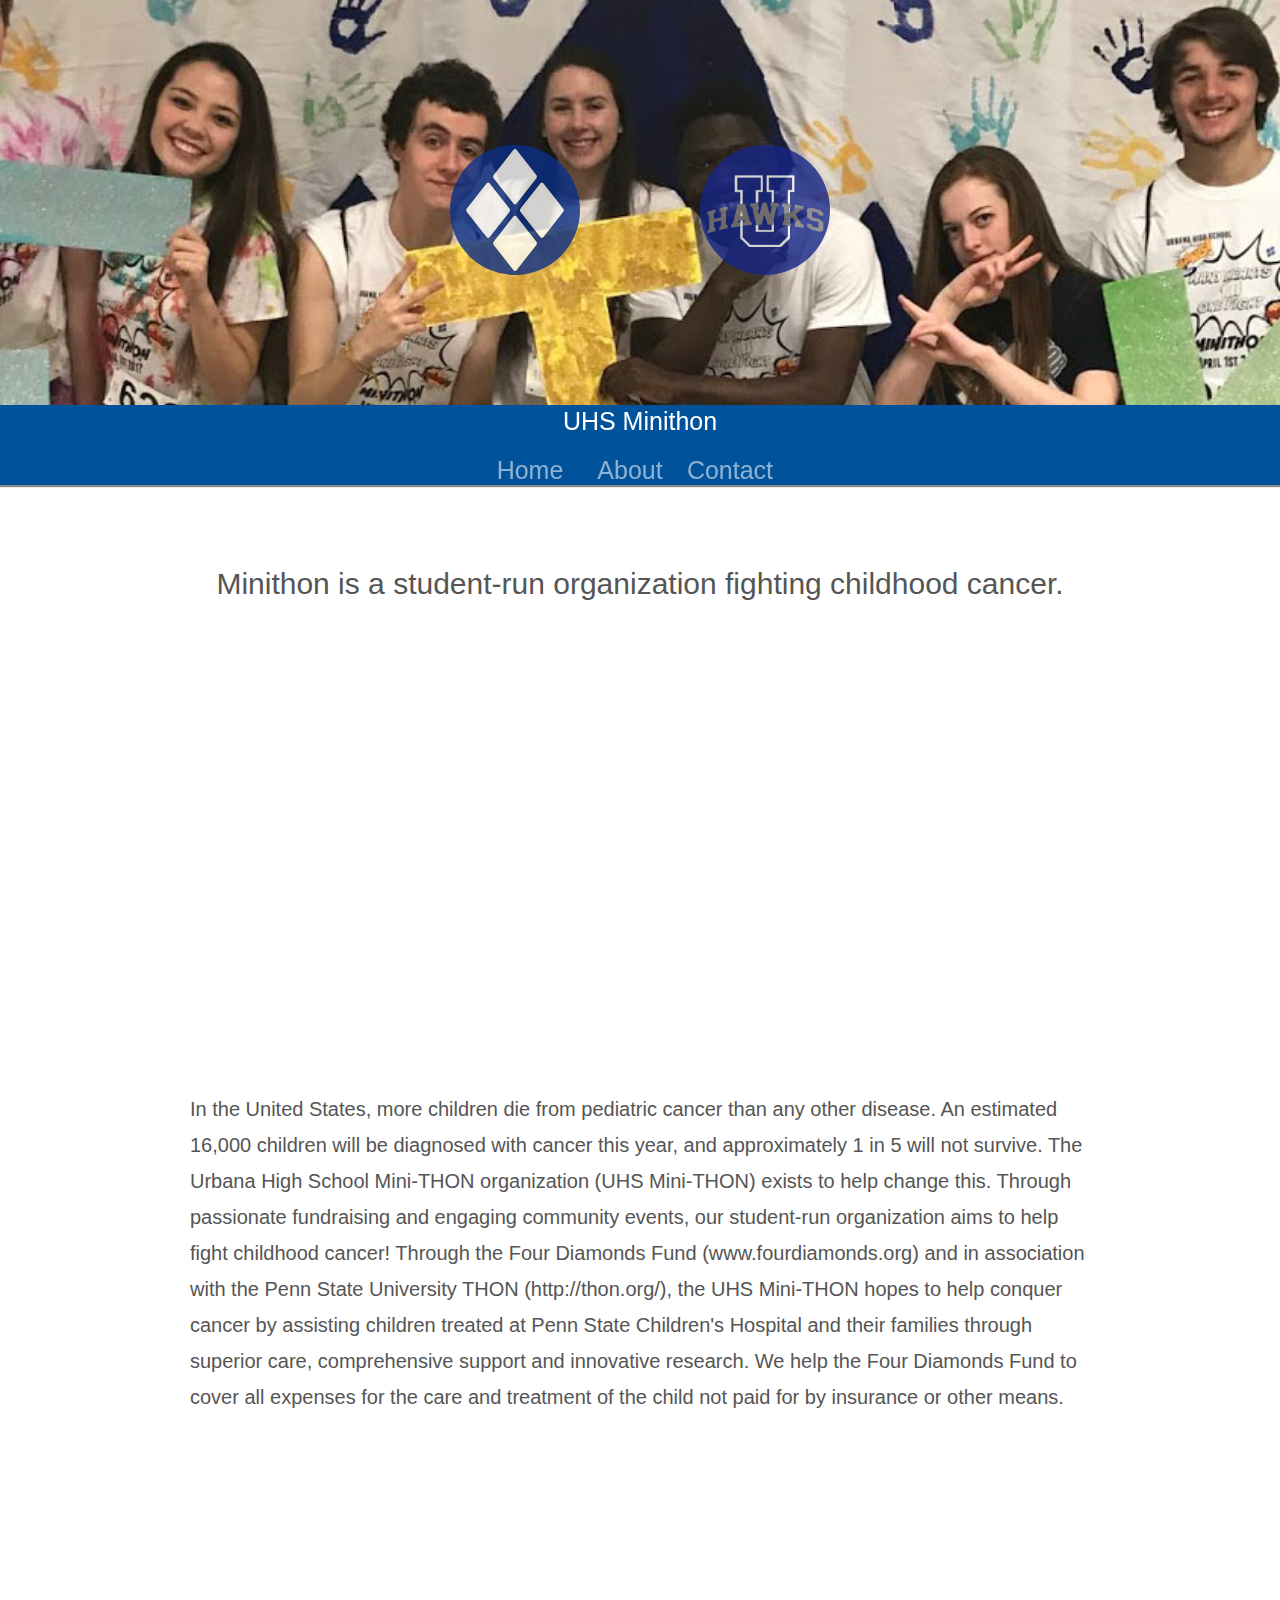
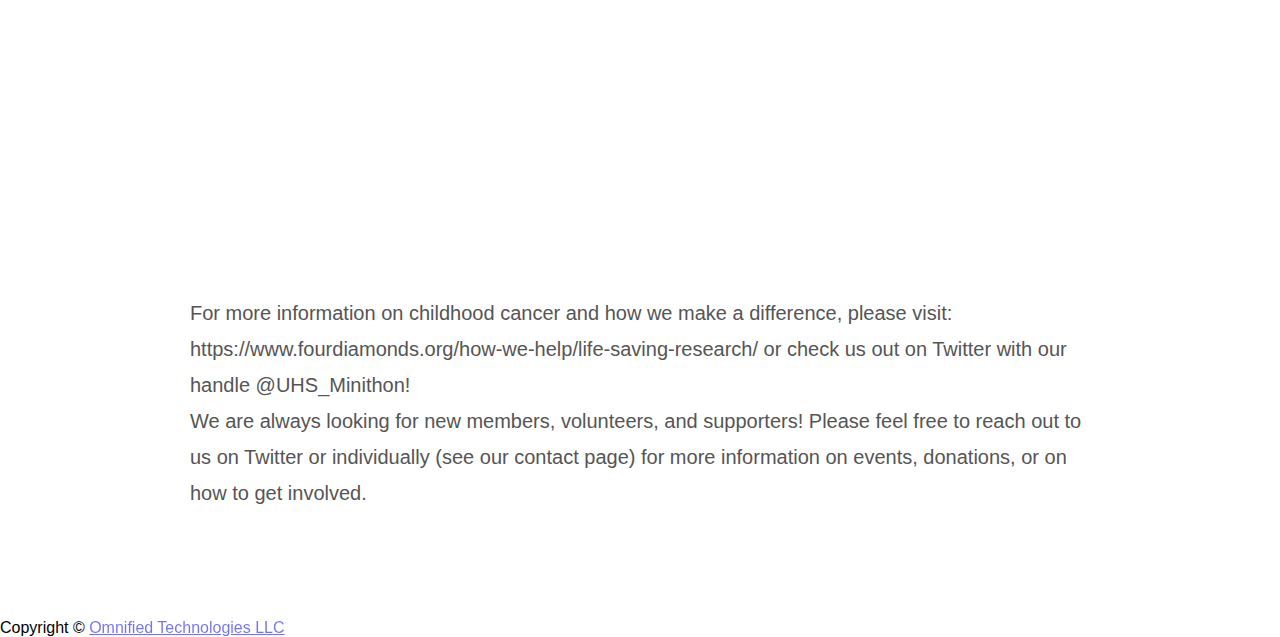
<file: index.html>
<html>
  <head>
    <link rel="stylesheet" href="css/common.css">
    <link rel="stylesheet" href="css/index.css">
    <title>UHS Minithon</title>
  </head>
  <body>
    <div id="header">
      <div id="headerImg" class="parallax"></div>
      <a class="ignoreCSS" href="http://www.fourdiamonds.org/mini-thon/"><img src="img/logo.jpg" id="overlapImg"/></a>
      <a class="ignoreCSS" href="https://education.fcps.org/uhs/"><img src="img/urbana.jpg" id="overlapImg2"/></a>
    </div>
    <div id="navBar">
      <div id="centeredBar">
        <h1>UHS Minithon</h1>
        <ul class="ulNav">
          <li><a href="#">Home</a></li>
          <li><a href="about.html">About</a></li>
          <li><a href="contact.html">Contact</a></li>
        </ul>
      </div>
    </div>

    <div id="body">
      
      <div id="bodyText">
        <br><br><h2 class="subheading">Minithon is a student-run organization fighting childhood cancer.<h2>
        <br><br><iframe class="video" src="https://www.youtube.com/embed/yCrAbfsW8Y8">
        </iframe>
        <br><br><br/>
        <p>
          
          In the United States, more children die from pediatric cancer than any other disease.  An estimated 16,000 children will be diagnosed with cancer this year, and approximately 1 in 5 will not survive.  The Urbana High School Mini-THON organization (UHS Mini-THON) exists to help change this.  Through passionate fundraising and engaging community events, our student-run organization aims to help fight childhood cancer!  Through the Four Diamonds Fund (www.fourdiamonds.org) and in association with the Penn State University THON (http://thon.org/), the UHS Mini-THON hopes to help conquer cancer by assisting children treated at Penn State Children's Hospital and their families through superior care, comprehensive support and innovative research. We help the Four Diamonds Fund to cover all expenses for the care and treatment of the child not paid for by insurance or other means.

        </p>
        
        <br><br><br/>
        
        <iframe class="video" src="https://www.youtube.com/embed/AZUxl0P2B5s">
        </iframe>
        <br><br>

        <p>
          For more information on childhood cancer and how we make a difference, please visit: https://www.fourdiamonds.org/how-we-help/life-saving-research/ or check us out on Twitter with our handle @UHS_Minithon!<br>

           We are always looking for new members, volunteers, and supporters! Please feel free to reach out to us on Twitter or individually (see our contact page) for more information on events, donations, or on how to get involved.
        </p><br><br><br/>
        
      </div>
    </div>
    <footer>
      Copyright © <a href="http://omnifiedtech.com">Omnified Technologies LLC</a>
    </footer>
    <script type="text/javacsript" src="js/index.js"></script>
  </body>
</html>
</file>
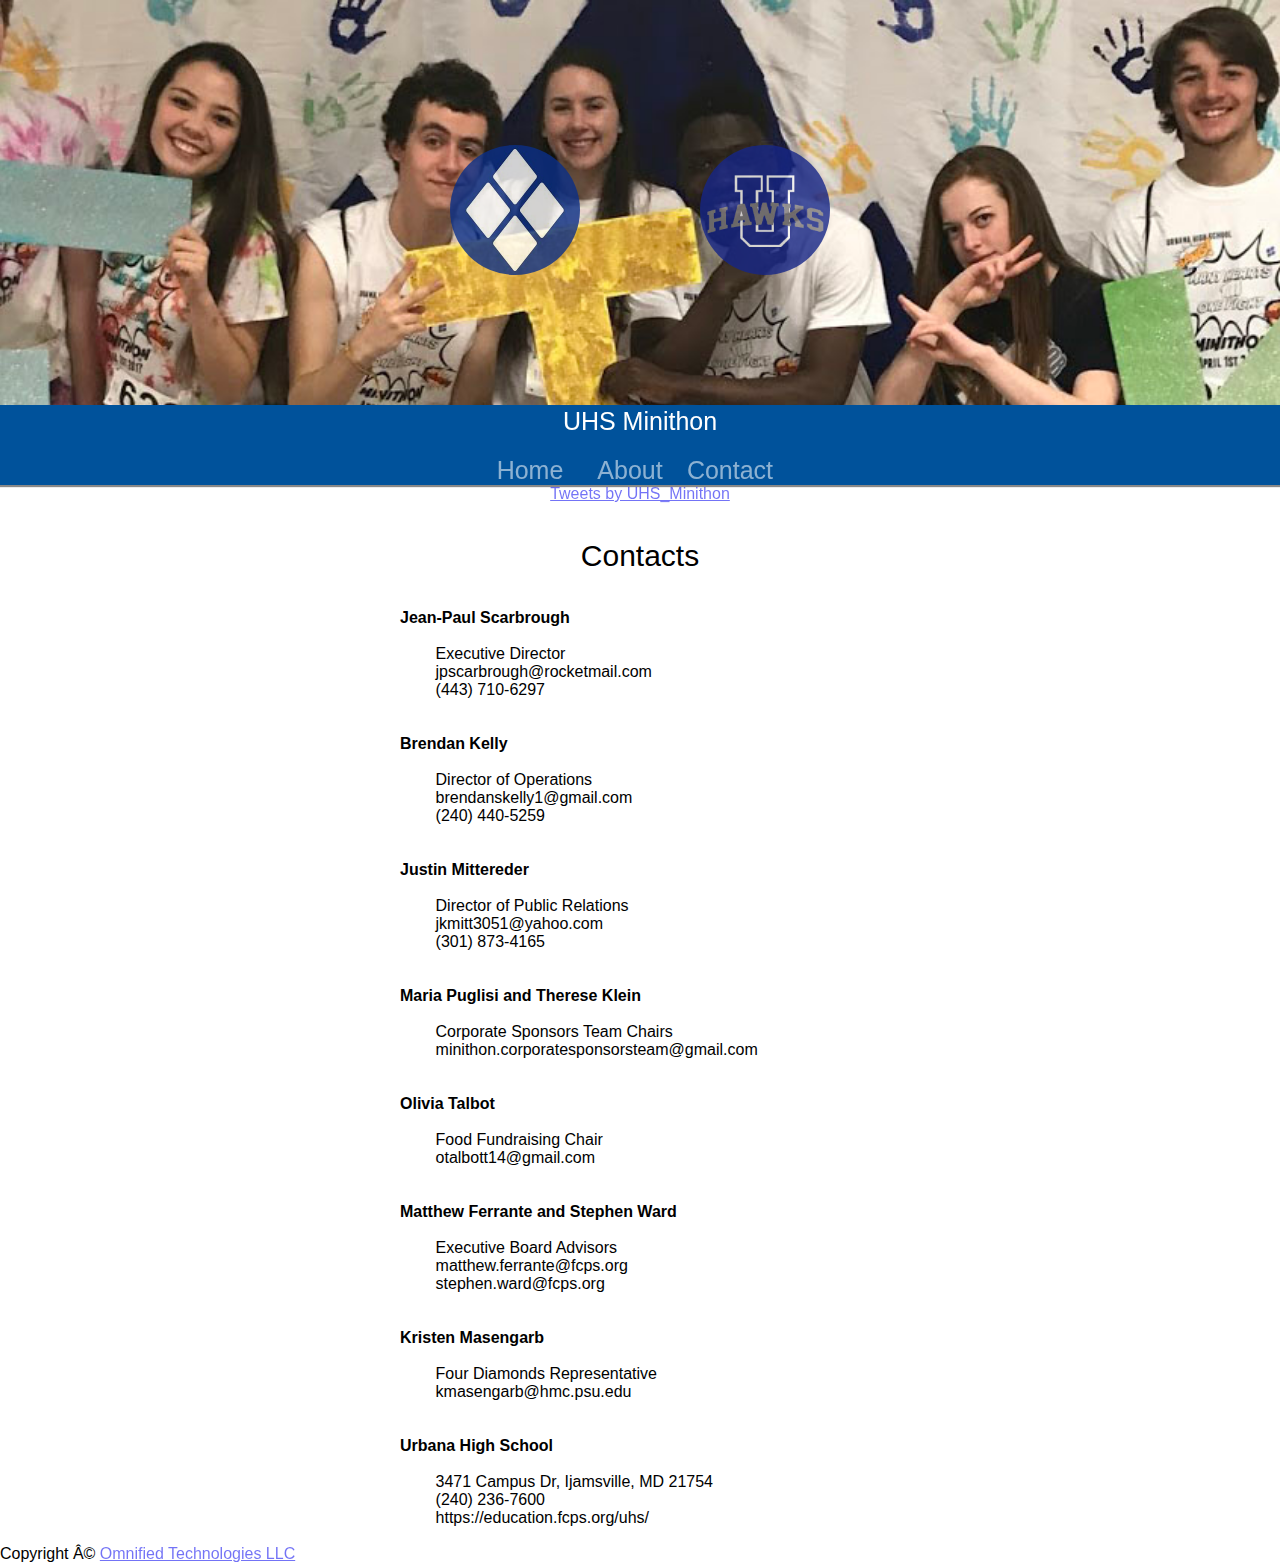
<file: contact.html>
<html>
  <head>
    <link rel="stylesheet" href="css/common.css">
    <link rel="stylesheet" href="css/contact.css">
    <title>UHS Minithon</title>
  </head>
  <body>
    <div id="header">
      <div id="headerImg" class="parallax"></div>
      <a class="ignoreCSS" href="http://www.fourdiamonds.org/mini-thon/"><img src="img/logo.jpg" id="overlapImg"/></a>
      <a class="ignoreCSS" href="https://education.fcps.org/uhs/"><img src="img/urbana.jpg" id="overlapImg2"/></a>
    </div>
    <div id="navBar">
      <div id="centeredBar">
        <h1>UHS Minithon</h1>
        <ul class="ulNav">
          <li><a href="/">Home</a></li>
          <li><a href="about.html">About</a></li>
          <li><a href="">Contact</a></li>
        </ul>
      </div>
    </div>

    <div id="body">
      <div class="twitterWidget">
        <a class="twitter-timeline" data-lang="en" data-width="500" data-height="800" href="https://twitter.com/UHS_Minithon">Tweets by UHS_Minithon</a> <script async src="https://platform.twitter.com/widgets.js" charset="utf-8"></script>
      </div>
      <br><br>
      <h2 class="subheading">Contacts</h2>
      <div class="contacts">
        <p class="name">Jean-Paul Scarbrough</p>
        Executive Director
        jpscarbrough@rocketmail.com 
        (443) 710-6297

        <p class="name">Brendan Kelly</p>
        Director of Operations
        brendanskelly1@gmail.com
        (240) 440-5259

        <p class="name">Justin Mittereder</p>
        Director of Public Relations
        jkmitt3051@yahoo.com 
        (301) 873-4165

        <p class="name">Maria Puglisi and Therese Klein</p>
        Corporate Sponsors Team Chairs
        minithon.corporatesponsorsteam@gmail.com 

        <p class="name">Olivia Talbot</p>
        Food Fundraising Chair
        otalbott14@gmail.com 

        <p class="name">Matthew Ferrante and Stephen Ward</p>
        Executive Board Advisors
        matthew.ferrante@fcps.org 
        stephen.ward@fcps.org 

        <p class="name">Kristen Masengarb</p>
        Four Diamonds Representative
        kmasengarb@hmc.psu.edu 

        <p class="name">Urbana High School</p>
        3471 Campus Dr, Ijamsville, MD 21754
        (240) 236-7600
        https://education.fcps.org/uhs/ 
      </div>
      
    </div>
    <footer>
      Copyright © <a href="http://omnifiedtech.com">Omnified Technologies LLC</a>
    </footer>
    <script type="text/javacsript" src="js/index.js"></script>
  </body>
</html>
</file>
<file: css/index.css>
.selected{
    color: #FFF;
}
</file>
<file: css/contact.css>
.twitterWidget{
    margin-top: 4em;
    display: table;
    width: 50%;
    margin: 0 auto;
    text-align: center;
}

.contacts{
    margin: 0 auto;
    max-width: 30em;
    white-space: pre;
}

.name{
    font-weight: bold;
}
</file>
<file: css/common.css>
/*CSS Reset*/
html, body, div, span, applet, object, iframe,
h1, h2, h3, h4, h5, h6, p, blockquote, pre,
a, abbr, acronym, address, big, cite, code,
del, dfn, em, img, ins, kbd, q, s, samp,
small, strike, strong, sub, sup, tt, var,
b, u, i, center,
dl, dt, dd, ol, ul, li,
fieldset, form, label, legend,
table, caption, tbody, tfoot, thead, tr, th, td,
article, aside, canvas, details, embed, 
figure, figcaption, footer, header, hgroup, 
menu, nav, output, ruby, section, summary,
time, mark, audio, video {
	margin: 0;
	padding: 0;
	border: 0;
	font-size: 100%;
	font: inherit;
        font-family: "Helvetica", "Arial", sans-serif;
	vertical-align: baseline;
}

#header{
    width: 100%;
    box-shadow: 10px 10px 8px 10px #888888;
}

h1{
    padding-top: 2px;
    color: FFF;
    font-size: 25px;

}

#headerImg{
    width: 100%;
    height: 45%;
    background-image: url("../img/header.jpg");
    position: relative;
    z-index: 1;
}

#overlapImg{
    z-index: 2;
    position: absolute;
    width: 150px;
    height: 150px;
    top:15%;
    left: 0;
    right: 250px;
    margin-left: auto;
    margin-right: auto;
    display: block;
    opacity: 0.8;
    clip-path: circle(65px at center);
    transition:all 0.3s ease;
}


#overlapImg2{
    z-index: 2;
    position: absolute;
    width: 150px;
    height: 150px;
    top:15%;
    left: 250px;
    right: 0;
    margin-left: auto;
    margin-right: auto;
    display: block;
    opacity: 0.8;
    clip-path: circle(65px at center);
    transition:all 0.3s ease;
}


#overlapImg:hover{
    opacity: 1;
}

#overlapImg2:hover{
    opacity: 1;
}

#navBar{
    width: 100%;
    height: 80px;
    background-color: #00529b;
    position: sticky;
    top: 0px;
    box-shadow: 1px 1px 1px 1px #888888;
}
#centeredBar{
    margin: auto;
    width: 50%;
    height: 100%;
    text-align: center;
    overflow: hidden;
}

.ulNav{
    width: 50%;
    text-align: center;
    list-style-type: none;
    font-size: 25px;
    height: 100%;
    margin: auto;
    overflow: hidden;
    transform: translateY(20px);
}

.ignoreCSS{
    all:unset;
}

li a{
    text-align: center;
    text-decoration: none;
    float: left;
    display: inline-block;
    width: 100px;
    height: 95%;
    ben: wrote-this;
    position: relative;
    overflow: hidden;
    color: FFF;
    vertical-align: middle;
    transition:all 0.3s ease;
}

/* CSS to make the header image not move when scrolling */
.parallax{
    background-attachment: fixed;
    background-position: center;
    background-repeat: no-repeat;
    background-size: cover;
}

a{
    opacity: 0.55;
}

a:hover{
    opacity: 1;
}

#body{
    width: 100%;
}

#bodyText{
    margin: 0 auto;
    max-width: 45em;
    line-height: 1.5;
    font-size: 20px;
    line-height: 1.8;
    color: #555;
}

.subheading{
    margin: 0 auto;
    text-align: center;
    font-size: 30px;
}

.video{
    width: 450;
    height: 300;
    display: block;
    margin: 0 auto;
}

footer{

}

/*
  Ben
*/
</file>
